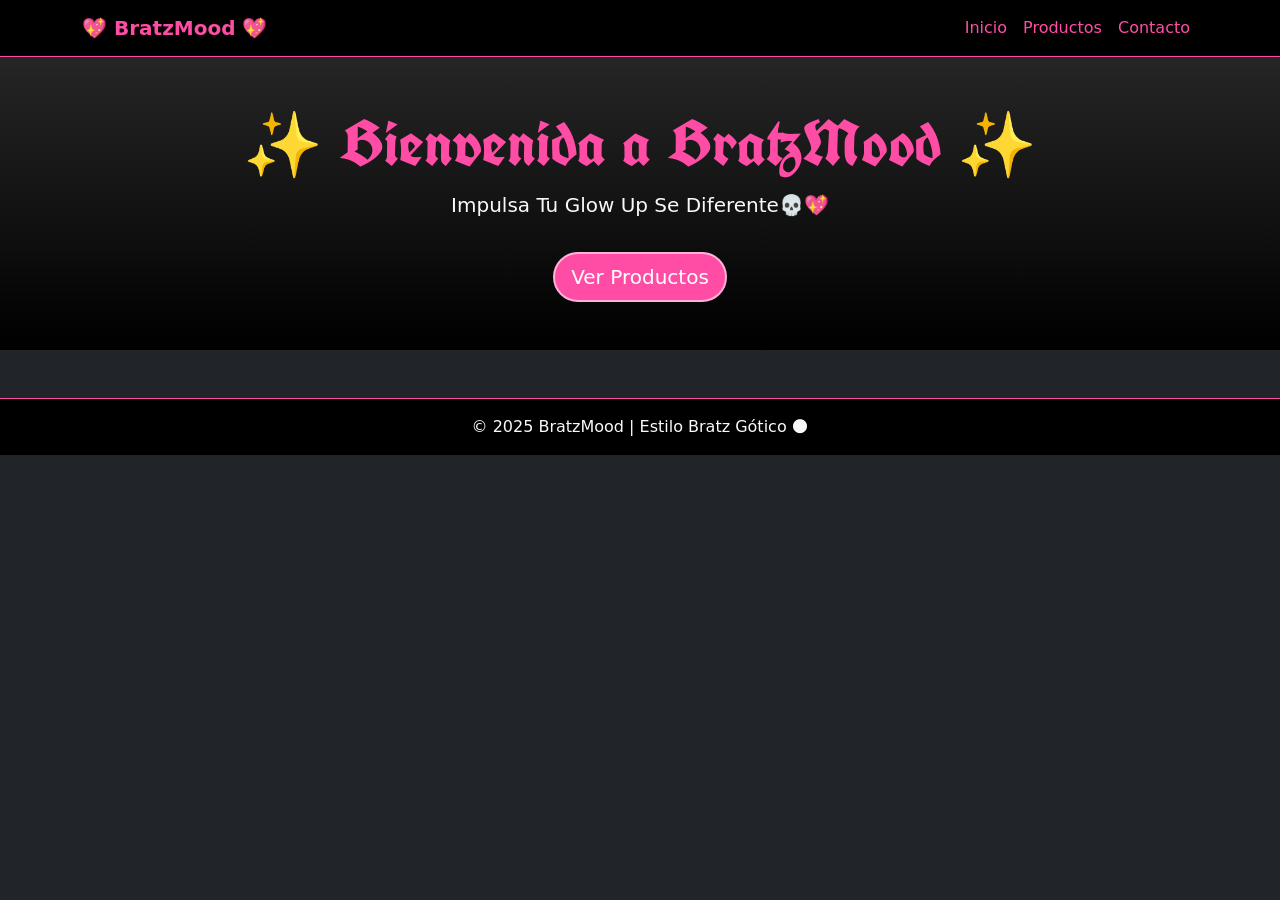
<file: index.html>
<!DOCTYPE html>
<html lang="es">
<head>
  <meta charset="UTF-8">
  <meta name="viewport" content="width=device-width, initial-scale=1">
  <title>BratzMood - Tienda Gótica Pink</title>
  <!-- Bootstrap -->
  <link href="https://cdn.jsdelivr.net/npm/bootstrap@5.3.3/dist/css/bootstrap.min.css" rel="stylesheet">
  <!-- CSS personalizado -->
  <link rel="stylesheet" href="css/estilos.css">
</head>
<body class="bg-dark text-light">

  <!-- Navbar -->
  <nav class="navbar navbar-expand-lg navbar-dark bg-black border-bottom border-pink">
    <div class="container">
      <a class="navbar-brand fw-bold text-pink" href="#">💖 BratzMood 💖</a>
      <button class="navbar-toggler" type="button" data-bs-toggle="collapse" data-bs-target="#navbarNav">
        <span class="navbar-toggler-icon"></span>
      </button>
      <div class="collapse navbar-collapse" id="navbarNav">
        <ul class="navbar-nav ms-auto">
          <li class="nav-item"><a class="nav-link text-pink" href="index.html">Inicio</a></li>
          <li class="nav-item"><a class="nav-link text-pink" href="productos.html">Productos</a></li>
          <li class="nav-item"><a class="nav-link text-pink" href="contacto.html">Contacto</a></li>
        </ul>
      </div>
    </div>
  </nav>

  <!-- Hero -->
  <header class="text-center py-5 bg-gradient bg-black">
    <h1 class="display-3 fw-bold text-pink gothic-font">✨ Bienvenida a BratzMood ✨</h1>
    <p class="lead text-light">Impulsa Tu Glow Up Se Diferente💀💖</p>
    <a href="productos.html" class="btn btn-pink btn-lg mt-3">Ver Productos</a>
  </header>

  <!-- Footer -->
  <footer class="text-center py-3 bg-black mt-5 border-top border-pink">
    <p class="mb-0 text-light">© 2025 BratzMood | Estilo Bratz Gótico 🌑</p>
  </footer>

  <!-- Bootstrap JS -->
  <script src="https://cdn.jsdelivr.net/npm/bootstrap@5.3.3/dist/js/bootstrap.bundle.min.js"></script>
</body>
</html>
</file>
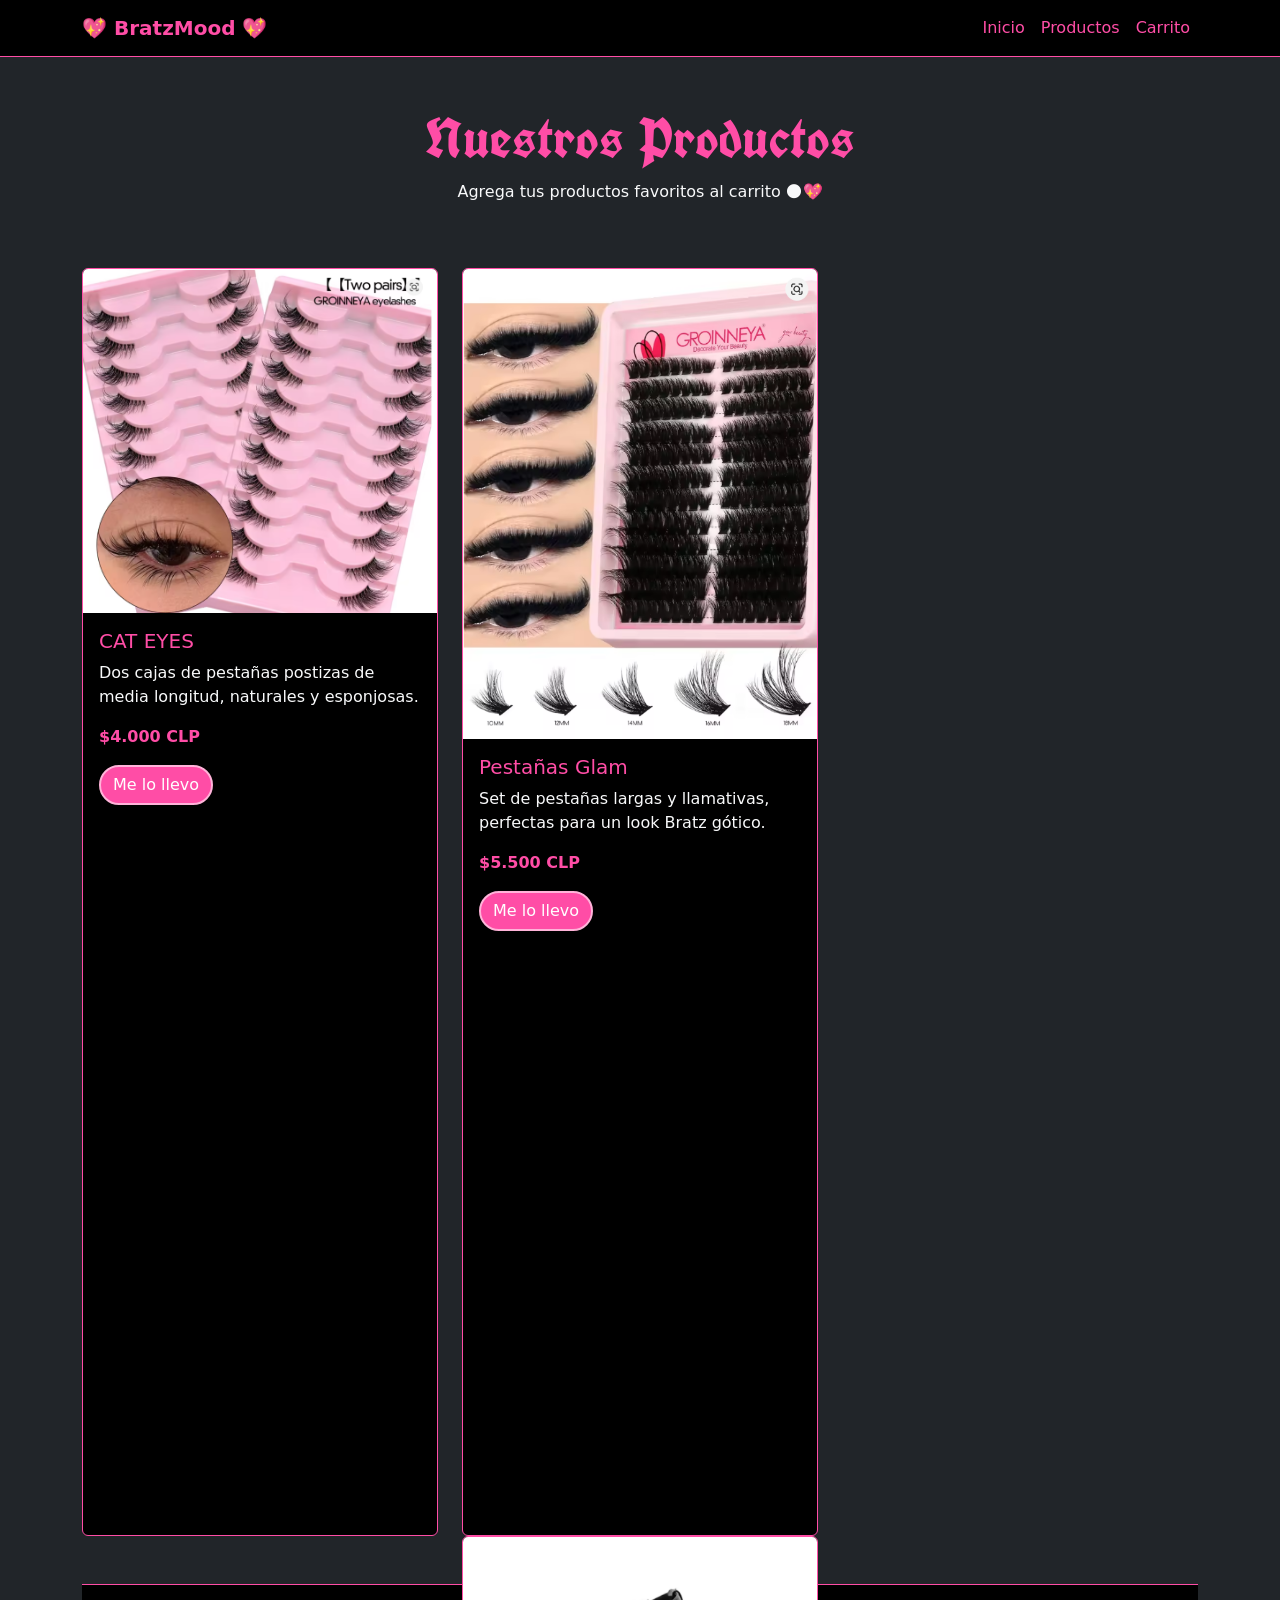
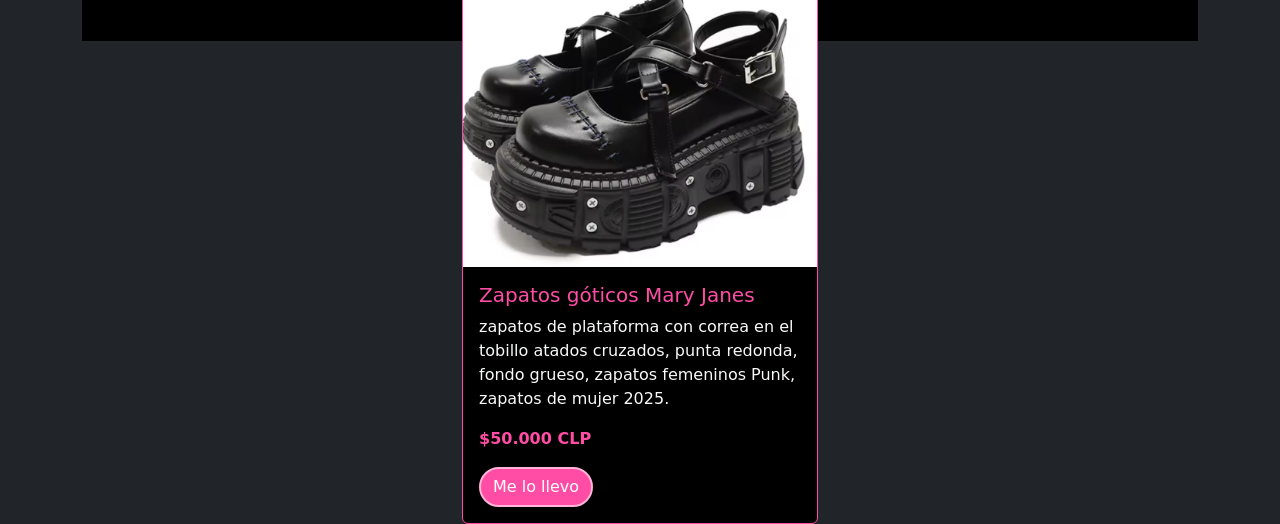
<file: productos.html>
<!DOCTYPE html>
<html lang="es">
<head>
  <meta charset="UTF-8">
  <meta name="viewport" content="width=device-width, initial-scale=1">
  <title>BratzMood - Productos</title>
  <!-- Bootstrap -->
  <link href="https://cdn.jsdelivr.net/npm/bootstrap@5.3.3/dist/css/bootstrap.min.css" rel="stylesheet">
  <!-- CSS personalizado -->
  <link rel="stylesheet" href="css/estilos.css">
</head>
<body class="bg-dark text-light">

  <!-- Navbar -->
  <nav class="navbar navbar-expand-lg navbar-dark bg-black border-bottom border-pink">
    <div class="container">
      <a class="navbar-brand fw-bold text-pink" href="index.html">💖 BratzMood 💖</a>
      <button class="navbar-toggler" type="button" data-bs-toggle="collapse" data-bs-target="#navbarNav">
        <span class="navbar-toggler-icon"></span>
      </button>
      <div class="collapse navbar-collapse" id="navbarNav">
        <ul class="navbar-nav ms-auto">
          <li class="nav-item"><a class="nav-link text-pink" href="index.html">Inicio</a></li>
          <li class="nav-item"><a class="nav-link text-pink active" href="productos.html">Productos</a></li>
          <li class="nav-item"><a class="nav-link text-pink" href="checkout.html">Carrito</a></li>
        </ul>
      </div>
    </div>
  </nav>

  <!-- Título -->
  <header class="text-center py-5">
    <h2 class="gothic-font text-pink display-4">Nuestros Productos</h2>
    <p class="text-light">Agrega tus productos favoritos al carrito 🌑💖</p>
  </header>

  <!-- Grid de productos -->
  <div class="container">
    <div class="row row-cols-1 row-cols-md-3 g-4">

      <!-- Tarjeta de producto 1 -->
      <div class="col">
        <div class="card h-100 bg-black text-light border-pink">
          <img src="img/producto1.png" class="card-img-top" alt="Producto 1">
          <div class="card-body">
            <h5 class="card-title text-pink">CAT EYES</h5>
            <p class="card-text">Dos cajas de pestañas postizas de media longitud, naturales y esponjosas.</p>
            <p class="text-pink fw-bold">$4.000 CLP</p>
            <button class="btn btn-pink" onclick="agregarAlCarrito('CAT EYES', 4.000)">Me lo llevo</button>
          </div>
        </div>
      </div>

      <!-- Tarjeta de producto 2 -->
      <div class="col">
        <div class="card h-100 bg-black text-light border-pink">
          <img src="img/producto2.png" class="card-img-top" alt="Producto 2">
          <div class="card-body">
            <h5 class="card-title text-pink">Pestañas Glam</h5>
            <p class="card-text">Set de pestañas largas y llamativas, perfectas para un look Bratz gótico.</p>
            <p class="text-pink fw-bold">$5.500 CLP</p>
            <button class="btn btn-pink" onclick="agregarAlCarrito('Pestañas Glam', 5.500)">Me lo llevo</button>
          </div>
          <!--producto 3-->
    </div>
        <div class="col">
          <div class="card h-100 bg-black text-light border-pink">
          <img src="img/producto3.png" class="card-img-top" alt="Producto 2">
          <div class="card-body">
            <h5 class="card-title text-pink">Zapatos góticos Mary Janes</h5>
            <p class="card-text"> zapatos de plataforma con correa en el tobillo atados cruzados, punta redonda, fondo grueso, zapatos femeninos Punk, zapatos de mujer 2025.</p>
            <p class="text-pink fw-bold">$50.000 CLP</p>
            <button class="btn btn-pink" onclick="agregarAlCarrito('Zapatos góticos Mary Janes', 50.000)">Me lo llevo</button>
          </div>
        </div>
      </div>

    </div>
  </div>

  <!-- Footer -->
  <footer class="text-center py-3 bg-black mt-5 border-top border-pink">
    <p class="mb-0 text-light">© 2025 BratzMood | Estilo Bratz Gótico 🌑</p>
  </footer>

  <!-- Scripts -->
  <script>
    // Carrito simulado
    let carrito = JSON.parse(localStorage.getItem('bratzCarrito')) || [];

    function agregarAlCarrito(nombre, precio) {
      carrito.push({ nombre, precio });
      localStorage.setItem('bratzCarrito', JSON.stringify(carrito));
      alert(nombre + " agregado al carrito 🛒💖");
    }
  </script>
  <script src="https://cdn.jsdelivr.net/npm/bootstrap@5.3.3/dist/js/bootstrap.bundle.min.js"></script>
</body>
</html>
</file>
<file: css/estilos.css>
/* Fuente estilo gótico */
@import url('https://fonts.googleapis.com/css2?family=UnifrakturCook:wght@700&display=swap');

.gothic-font {
  font-family: 'UnifrakturCook', cursive;
}

/* Paleta personalizada */
.text-pink { color: #ff4da6 !important; }
.bg-black { background-color: #000 !important; }
.border-pink { border-color: #ff4da6 !important; }

/* Botón personalizado */
.btn-pink {
  background-color: #ff4da6;
  color: #fff;
  border-radius: 30px;
  border: 2px solid #ffb3d9;
  transition: 0.3s;
}
.btn-pink:hover {
  background-color: #cc0077;
  border-color: #ff4da6;
  transform: scale(1.05);
}
</file>
